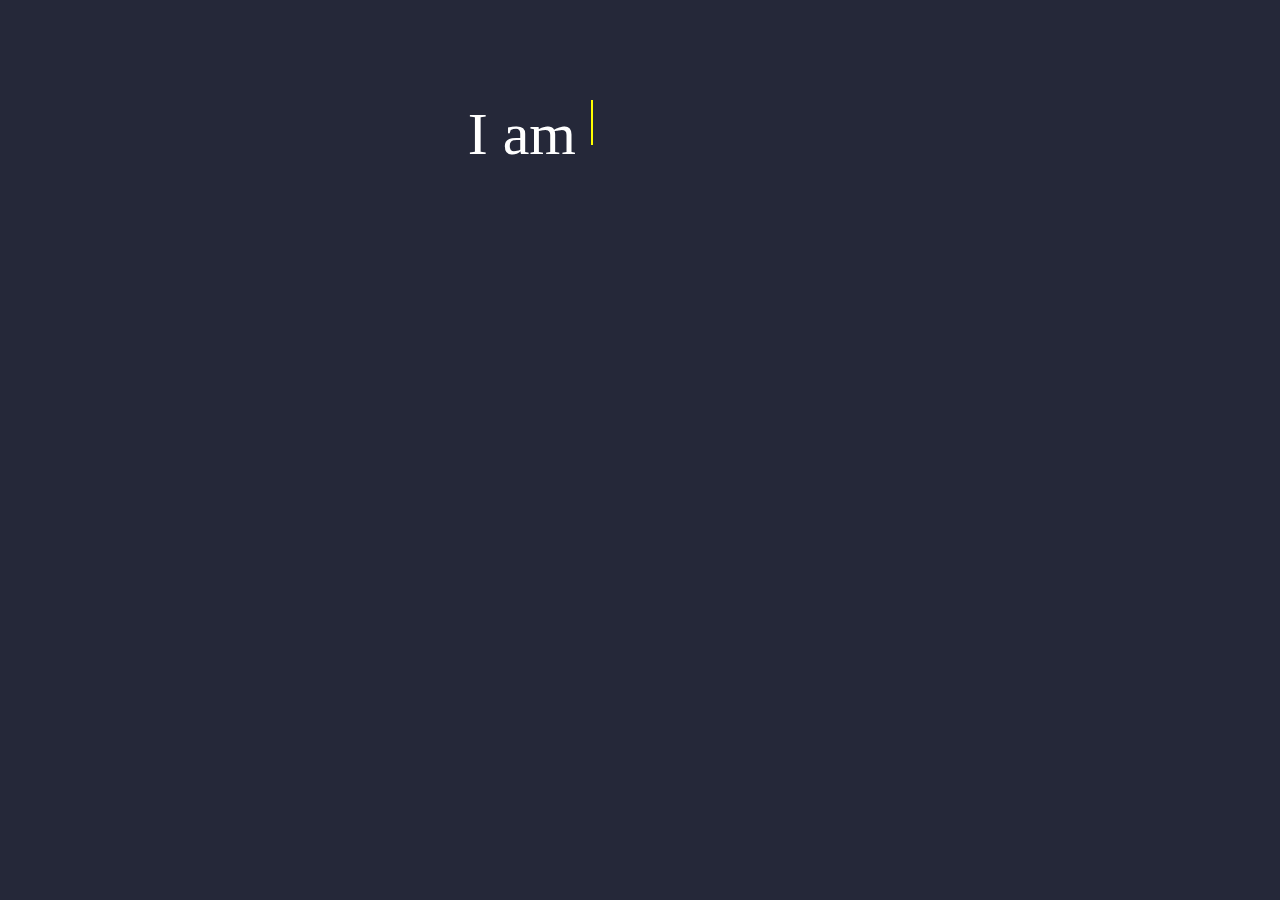
<file: website/text.html>
<!DOCTYPE html>
<html>
    <head>
        <title></title>
        
        <link rel="stylesheet" href="textstyle.css">

    </head>
    <body>
        <!-- <div>
            <h1 data-text="Iam Idris">Iam Idris..</h1>
        </div> -->
        <div class="wrapper">
            <div class="static-txt">I am</div>
            <ul class="dynamic-txts">
                <li><span> Student</span></li>
                <li><span> Developper</span></li>
                <li><span> Learner</span></li>
                <li><span> Programmer</span></li>
            </ul>
        </div>
    </body>
</html>
</file>
<file: website/textstyle.css>
*{
    margin: 0;
    padding: 0;
    font-family:Cambria, Cochin, Georgia, Times, 'Times New Roman', serif
}
body{
    background:#252839;
    display: flex;
    align-items: center;
    justify-content: center;
    padding-top: 100px;
}
/* 
}
h1{
    position: relative;
    font-size: 70px;
    color: #252839;
    -webkit-text-stroke: 0.3vw #383d52;
    text-transform: uppercase;

}
h1::before{
    content:attr(data-text);
    position: absolute;
    top:0;
    left:0;
    width:0;
    height:100%;
    color:red;
    -webkit-text-stroke:0vw #383d52 ;
    border-right: 2px solid yellowgreen;
    overflow: hidden;
    animation: animate 6s linear infinite ;

}
@keyframes animate{
    0%,90%,100%{
        width: 0%;
    }
    70%.90%{
        width:100%;
    }
} */

/* ----=====---- */
.wrapper{
    display: inline-flex;
}
.wrapper .static-txt{
    color:#fff ;
    font-size: 60px;
    font-weight: 500;
}
.wrapper .dynamic-txts{
    margin-left: 15px;
    height: 60px;
    /* background: yellow; */
    line-height: 60px;
    overflow: hidden;
}
.dynamic-txts li{
    list-style: none;
    font-size: 40px;
    font-weight: 600;
    color: red;
    position: relative;
    top: 0;
    /* overflow: hidden; */
    animation: slide 6s steps(4) infinite;
}
@keyframes slide{
    100%{
        top: -360px;
    }
}
.dynamic-txts li span{
    position: relative;
}
.dynamic-txts li span::after{
    content: "";
    position: absolute;
    left: 0;
    height: 100%;
    width:100%;
    background: #252839;
    border-left: 2px solid yellow;
    animation: typing 1.5s steps(10) infinite;
}
@keyframes typing{
    100%{
        left:100%;
        margin: 0 -35px 0 35px;
    }
}
</file>
